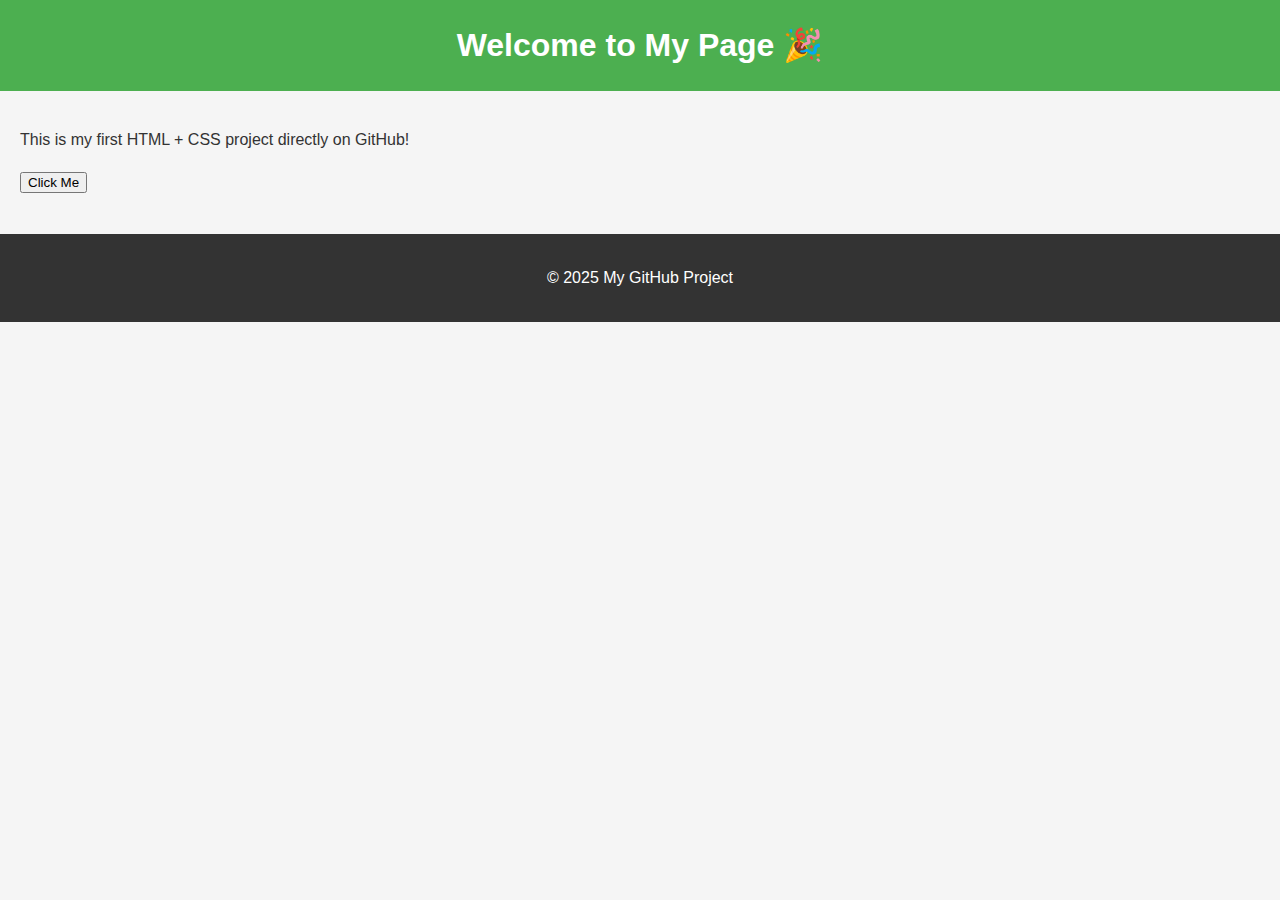
<file: index.html>
<!DOCTYPE html>
<html lang="en">
<head>
  <meta charset="UTF-8">
  <meta name="viewport" content="width=device-width, initial-scale=1.0">
  <title>My Styled Page</title>
  <link rel="stylesheet" href="styles.css">
</head>
<body>
  <header>
    <h1>Welcome to My Page 🎉</h1>
  </header>

  <main>
    <p>This is my first HTML + CSS project directly on GitHub!</p>
    <button>Click Me</button>
  </main>

  <footer>
    <p>© 2025 My GitHub Project</p>
  </footer>
</body>
</html>
</file>
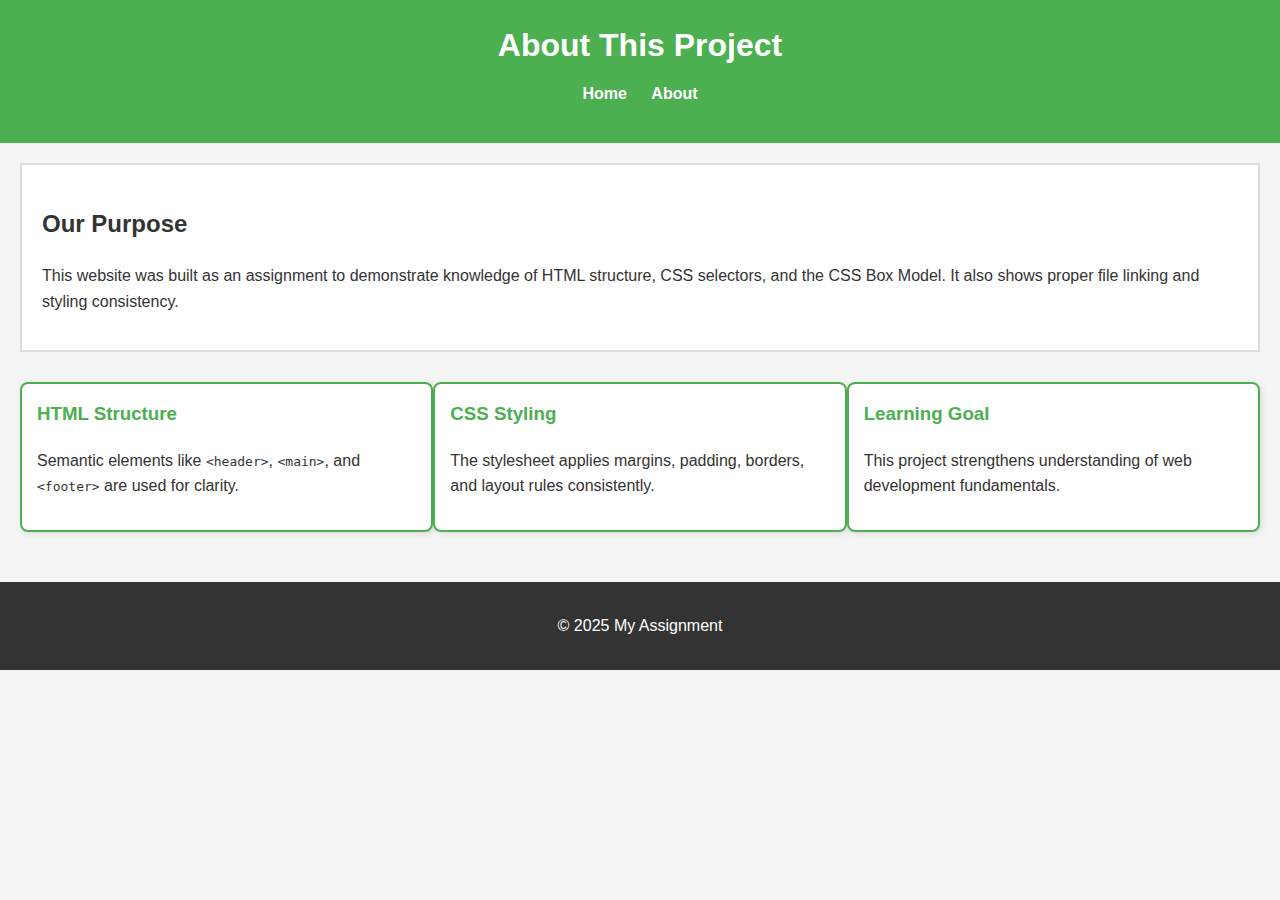
<file: about.html>
<!DOCTYPE html>
<html lang="en">
<head>
  <meta charset="UTF-8">
  <meta name="viewport" content="width=device-width, initial-scale=1.0">
  <title>About - Assignment Demo</title>
  <link rel="stylesheet" href="styles.css">
</head>
<body>
  <header>
    <h1>About This Project</h1>
    <nav>
      <ul>
        <li><a href="index.html">Home</a></li>
        <li><a href="#" class="active">About</a></li>
      </ul>
    </nav>
  </header>

  <main>
    <section class="intro">
      <h2>Our Purpose</h2>
      <p>
        This website was built as an assignment to demonstrate knowledge of HTML structure,
        CSS selectors, and the CSS Box Model. It also shows proper file linking and styling consistency.
      </p>
    </section>

    <section class="cards">
      <div class="card">
        <h3>HTML Structure</h3>
        <p>Semantic elements like <code>&lt;header&gt;</code>, <code>&lt;main&gt;</code>, and <code>&lt;footer&gt;</code> are used for clarity.</p>
      </div>
      <div class="card">
        <h3>CSS Styling</h3>
        <p>The stylesheet applies margins, padding, borders, and layout rules consistently.</p>
      </div>
      <div class="card">
        <h3>Learning Goal</h3>
        <p>This project strengthens understanding of web development fundamentals.</p>
      </div>
    </section>
  </main>

  <footer>
    <p>&copy; 2025 My Assignment</p>
  </footer>
</body>
</html>
</file>
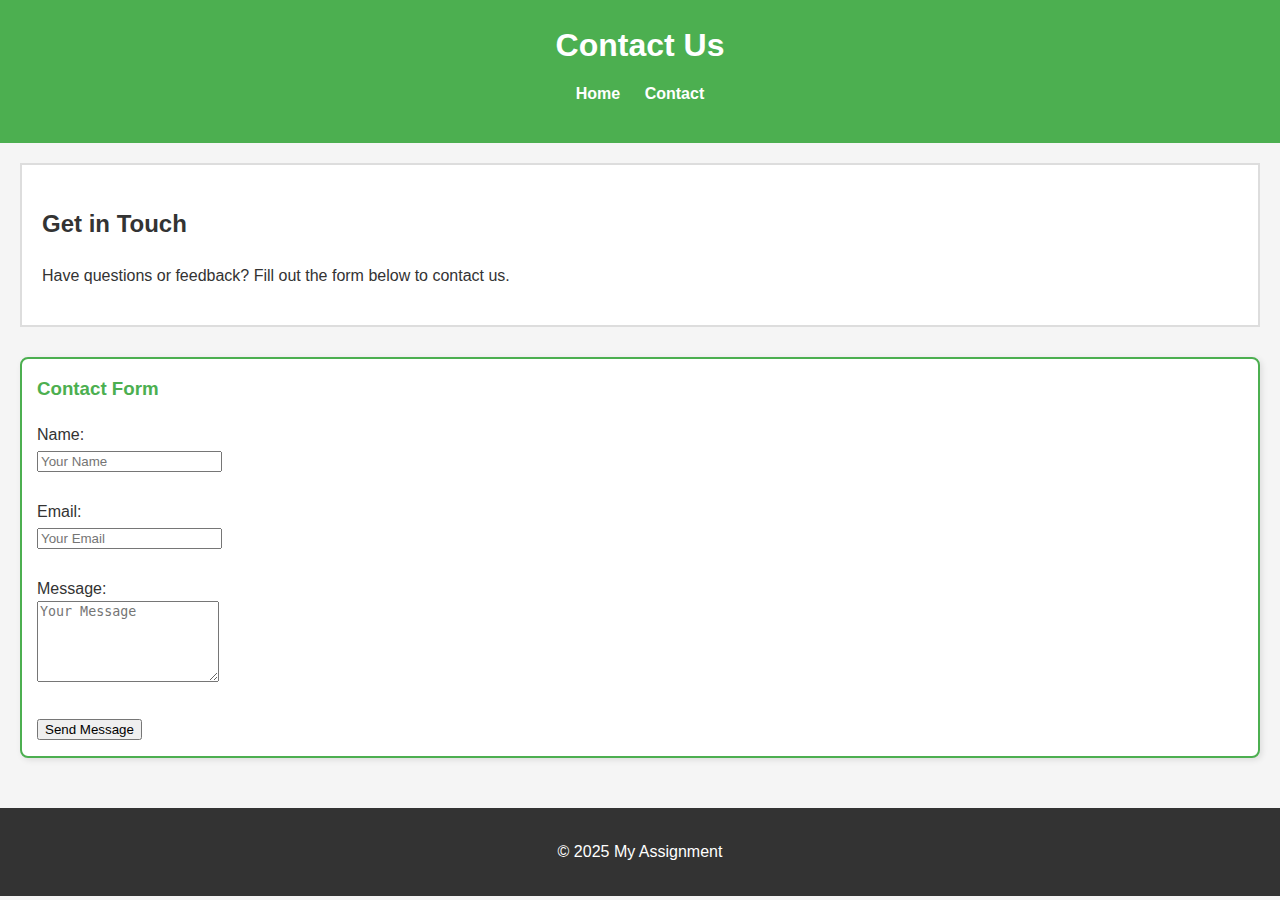
<file: contact.html>
<!DOCTYPE html>
<html lang="en">
<head>
  <meta charset="UTF-8">
  <meta name="viewport" content="width=device-width, initial-scale=1.0">
  <title>Contact - Assignment Demo</title>
  <link rel="stylesheet" href="styles.css">
</head>
<body>
  <header>
    <h1>Contact Us</h1>
    <nav>
      <ul>
        <li><a href="index.html">Home</a></li>
        <li><a href="#" class="active">Contact</a></li>
      </ul>
    </nav>
  </header>

  <main>
    <section class="intro">
      <h2>Get in Touch</h2>
      <p>
        Have questions or feedback? Fill out the form below to contact us.
      </p>
    </section>

    <section class="cards">
      <div class="card">
        <h3>Contact Form</h3>
        <form action="#" method="post">
          <label for="name">Name:</label><br>
          <input type="text" id="name" name="name" placeholder="Your Name" required><br><br>

          <label for="email">Email:</label><br>
          <input type="email" id="email" name="email" placeholder="Your Email" required><br><br>

          <label for="message">Message:</label><br>
          <textarea id="message" name="message" rows="5" placeholder="Your Message"></textarea><br><br>

          <button type="submit">Send Message</button>
        </form>
      </div>
    </section>
  </main>

  <footer>
    <p>&copy; 2025 My Assignment</p>
  </footer>
</body>
</html>
</file>
<file: styles.css>
body {
  font-family: Arial, sans-serif;
  line-height: 1.6;
  margin: 0;
  padding: 0;
  background-color: #f5f5f5;
  color: #333;
}

header {
  background-color: #4CAF50;
  color: white;
  padding: 20px;
  text-align: center;
}

header h1 {
  margin: 0;
}

nav ul {
  list-style: none;
  padding: 0;
  margin-top: 10px;
}

nav ul li {
  display: inline-block;
  margin: 0 10px;
}

nav ul li a {
  color: white;
  text-decoration: none;
  font-weight: bold;
}

nav ul li a:hover {
  text-decoration: underline;
}

main {
  padding: 20px;
}

.intro {
  background-color: #fff;
  border: 2px solid #ddd;
  padding: 20px;
  margin-bottom: 20px;
}

.cards {
  display: flex;
  gap: 20px
  flex-wrap: wrap; 
}

.card {
  background-color: white;
  border: 2px solid #4CAF50; 
  padding: 15px;             
  margin: 10px 0; 
  flex: 1 1 30%;             
  box-shadow: 2px 2px 6px rgba(0,0,0,0.1);
  border-radius: 8px;
}

.card h3 {
  margin-top: 0;
  color: #4CAF50;
}

footer {
  background-color: #333;
  color: white;
  text-align: center;
  padding: 15px;
  margin-top: 20px;
}
</file>
